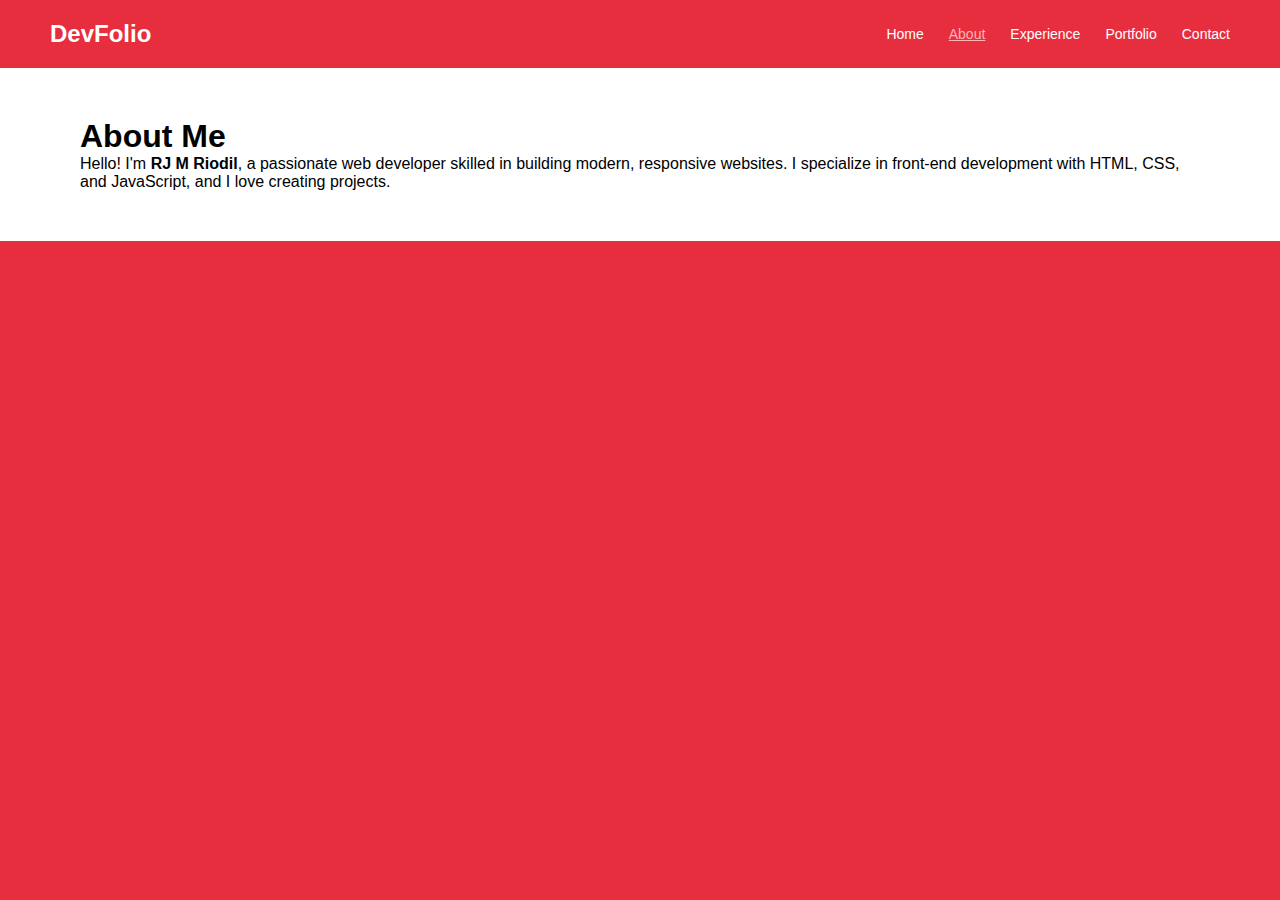
<file: about.html>
<!DOCTYPE html>
<html lang="en">
<head>
  <meta charset="UTF-8" />
  <meta name="viewport" content="width=device-width, initial-scale=1" />
  <title>About - DevFolio</title>
  <link rel="stylesheet" href="style.css" />
</head>
<body>
  <header>
    <nav class="navbar">
      <div class="logo">DevFolio</div>
      <ul class="nav-links">
        <li><a href="index.html">Home</a></li>
        <li><a href="about.html" class="active">About</a></li>
        <li><a href="experience.html">Experience</a></li>
        <li><a href="portfolio.html">Portfolio</a></li>
        <li><a href="contact.html">Contact</a></li>
      </ul>
    </nav>
  </header>

  <section class="page-section">
    <h1>About Me</h1>
    <p>
      Hello! I'm <strong>RJ M Riodil</strong>, a passionate web developer skilled in building
      modern, responsive websites. I specialize in front-end development with HTML, CSS, and JavaScript, 
      and I love creating projects.
    </p>
  </section>
</body>
</html>
</file>
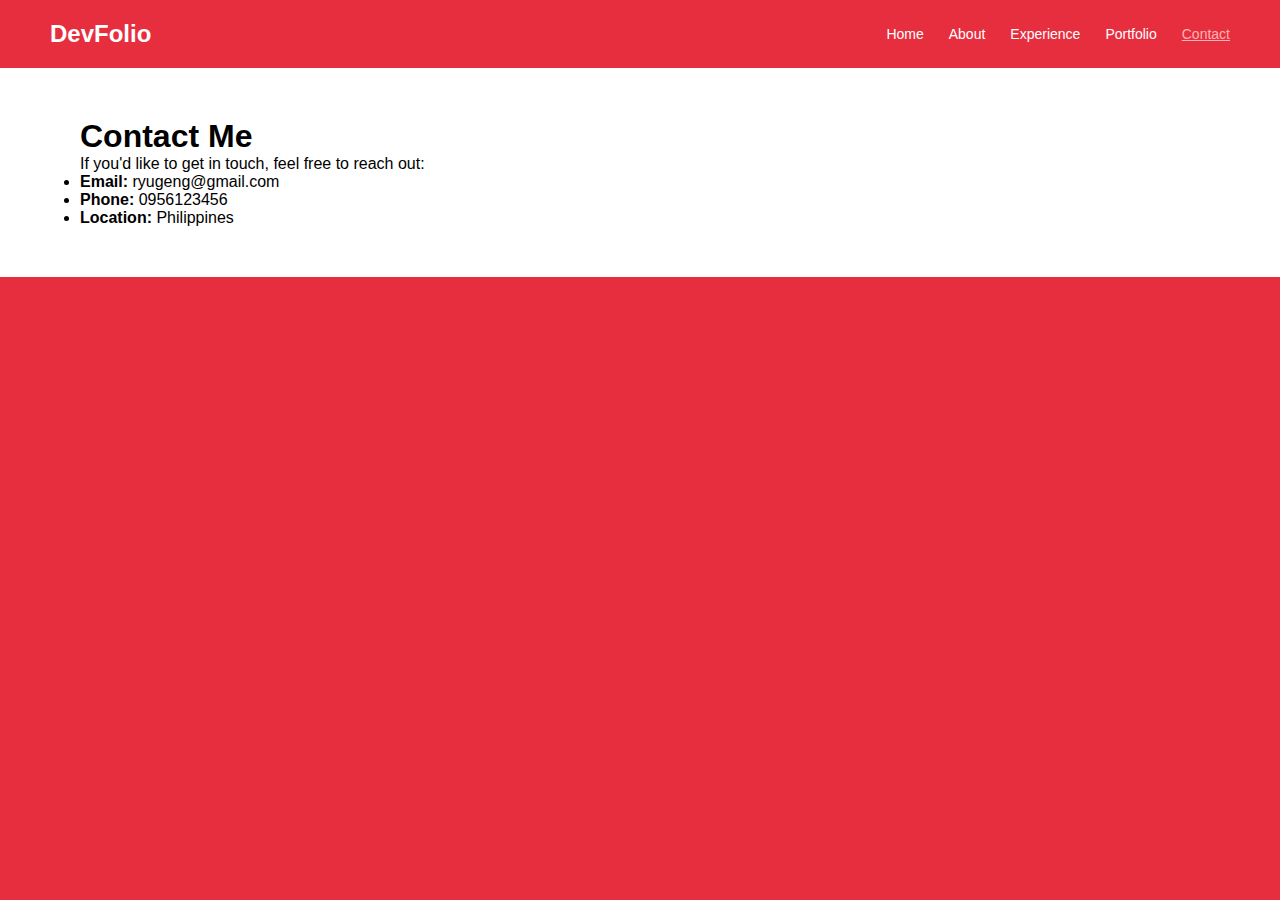
<file: contact.html>
<!DOCTYPE html>
<html lang="en">
<head>
  <meta charset="UTF-8" />
  <meta name="viewport" content="width=device-width, initial-scale=1" />
  <title>Contact - DevFolio</title>
  <link rel="stylesheet" href="style.css" />
</head>
<body>
  <header>
    <nav class="navbar">
      <div class="logo">DevFolio</div>
      <ul class="nav-links">
        <li><a href="index.html">Home</a></li>
        <li><a href="about.html">About</a></li>
        <li><a href="experience.html">Experience</a></li>
        <li><a href="portfolio.html">Portfolio</a></li>
        <li><a href="contact.html" class="active">Contact</a></li>
      </ul>
    </nav>
  </header>

  <section class="page-section">
    <h1>Contact Me</h1>
    <p>If you'd like to get in touch, feel free to reach out:</p>
    <ul>
      <li><strong>Email:</strong> ryugeng@gmail.com</li>
      <li><strong>Phone:</strong> 0956123456</li>
      <li><strong>Location:</strong> Philippines</li>
    </ul>
  </section>
</body>
</html>
</file>
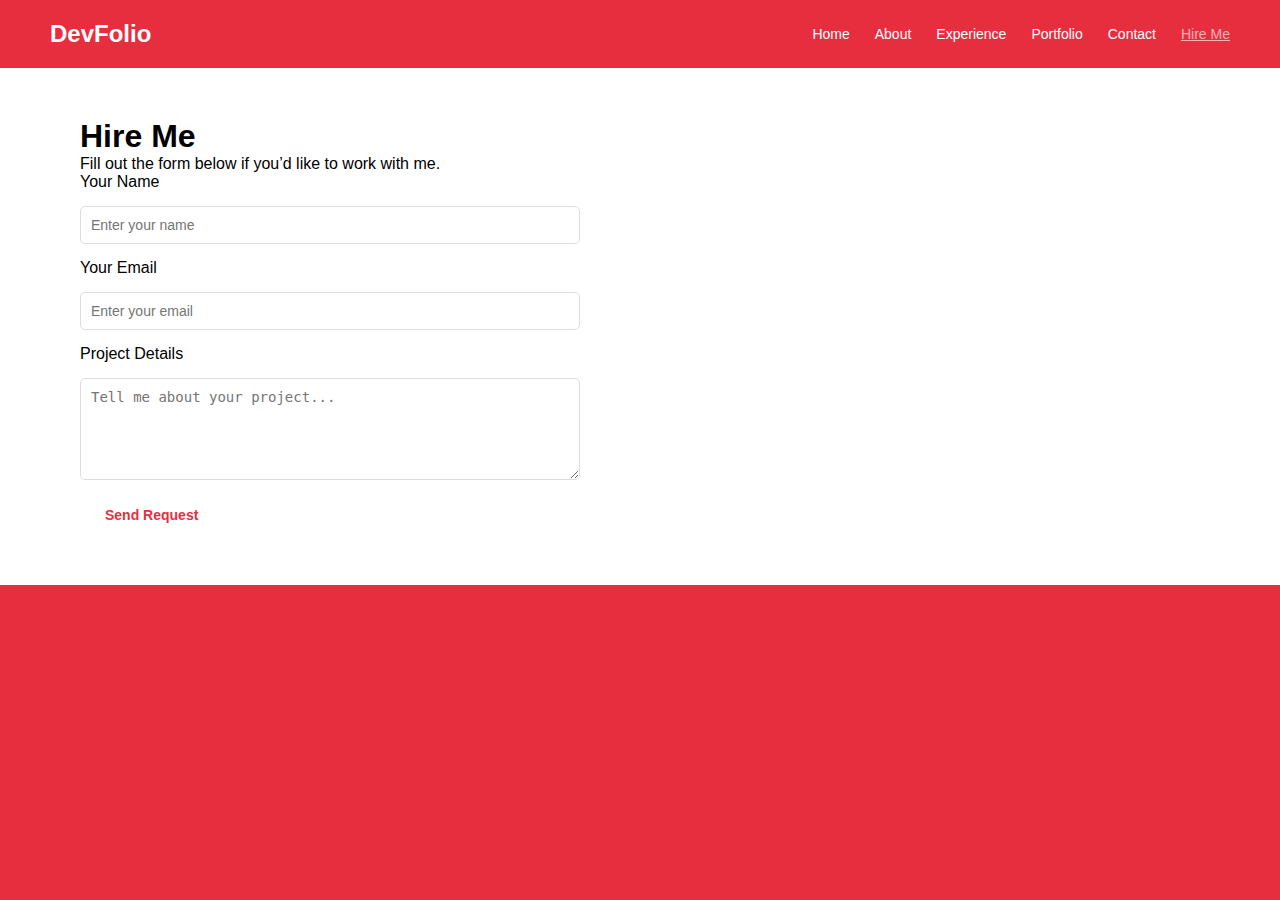
<file: hire.html>
<!DOCTYPE html>
<html lang="en">
<head>
  <meta charset="UTF-8" />
  <meta name="viewport" content="width=device-width, initial-scale=1" />
  <title>Hire Me - DevFolio</title>
  <link rel="stylesheet" href="style.css" />
</head>
<body>
  <header>
    <nav class="navbar">
      <div class="logo">DevFolio</div>
      <ul class="nav-links">
        <li><a href="index.html">Home</a></li>
        <li><a href="about.html">About</a></li>
        <li><a href="experience.html">Experience</a></li>
        <li><a href="portfolio.html">Portfolio</a></li>
        <li><a href="contact.html">Contact</a></li>
        <li><a href="hire.html" class="active">Hire Me</a></li>
      </ul>
    </nav>
  </header>

  <section class="page-section">
    <h1>Hire Me</h1>
    <p>Fill out the form below if you’d like to work with me.</p>

    <form class="hire-form">
      <label for="name">Your Name</label>
      <input type="text" id="name" name="name" placeholder="Enter your name" required />

      <label for="email">Your Email</label>
      <input type="email" id="email" name="email" placeholder="Enter your email" required />

      <label for="message">Project Details</label>
      <textarea id="message" name="message" placeholder="Tell me about your project..." rows="5" required></textarea>

      <button type="submit" class="btn">Send Request</button>
    </form>
  </section>

  <script src="script.js"></script>
</body>
</html>
</file>
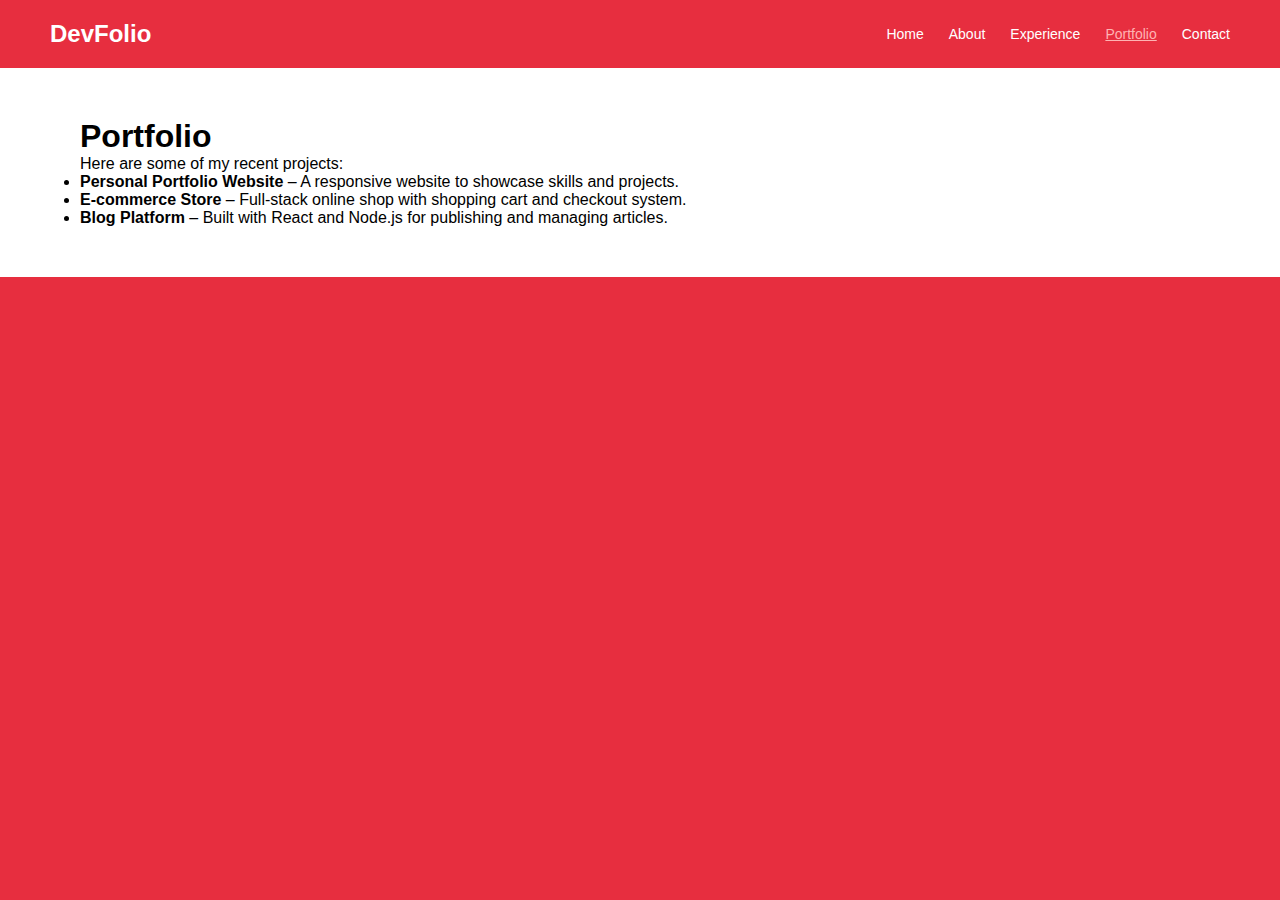
<file: portfolio.html>
<!DOCTYPE html>
<html lang="en">
<head>
  <meta charset="UTF-8" />
  <meta name="viewport" content="width=device-width, initial-scale=1" />
  <title>Portfolio - DevFolio</title>
  <link rel="stylesheet" href="style.css" />
</head>
<body>
  <header>
    <nav class="navbar">
      <div class="logo">DevFolio</div>
      <ul class="nav-links">
        <li><a href="index.html">Home</a></li>
        <li><a href="about.html">About</a></li>
        <li><a href="experience.html">Experience</a></li>
        <li><a href="portfolio.html" class="active">Portfolio</a></li>
        <li><a href="contact.html">Contact</a></li>
      </ul>
    </nav>
  </header>

  <section class="page-section">
    <h1>Portfolio</h1>
    <p>Here are some of my recent projects:</p>
    <ul>
      <li><strong>Personal Portfolio Website</strong> – A responsive website to showcase skills and projects.</li>
      <li><strong>E-commerce Store</strong> – Full-stack online shop with shopping cart and checkout system.</li>
      <li><strong>Blog Platform</strong> – Built with React and Node.js for publishing and managing articles.</li>
    </ul>
  </section>
</body>
</html>
</file>
<file: style.css>
/* Reset and base styles */
* {
  margin: 0;
  padding: 0;
  box-sizing: border-box;
}

body {
  font-family: 'Poppins', sans-serif;
  background-color: #e72e3f;
  color: white;
}

header {
  padding: 20px 50px;
}

.navbar {
  display: flex;
  justify-content: space-between;
  align-items: center;
}

.logo {
  font-weight: 700;
  font-size: 24px;
  color: white;
}

.nav-links {
  list-style: none;
  display: flex;
  gap: 25px;
}

.nav-links li a {
  color: white;
  text-decoration: none;
  font-weight: 500;
  font-size: 14px;
  transition: color 0.3s ease;
}

.nav-links li a:hover {
  color: #ffb3b3;
}

.hero {
  display: flex;
  justify-content: space-between;
  align-items: center;
  padding: 50px 80px;
  max-width: 1200px;
  margin: 0 auto;
}

.hero-text {
  max-width: 600px;
}

.intro {
  font-size: 18px;
  margin-bottom: 10px;
}

.name {
  font-size: 48px;
  font-weight: 700;
  margin-bottom: 10px;
}

.title {
  font-size: 24px;
  font-weight: 500;
  margin-bottom: 30px;
}

.buttons {
  display: flex;
  gap: 20px;
}

.btn {
  background-color: white;
  color: #e72e3f;
  border: none;
  padding: 12px 25px;
  font-weight: 600;
  cursor: pointer;
  transition: background-color 0.3s ease;
  font-size: 14px;
}

.btn:hover {
  background-color: #ffb3b3;
}

.hero-image img {
  max-width: 400px;
  border-radius: 10px;
  object-fit: cover;
}

.info-section {
  background-color: white;
  color: black;
  padding: 40px 80px;
  width: 100%;
  font-weight: 400;
  font-size: 14px;
}

.info-section .container {
  display: flex;
  justify-content: flex-start;
  gap: 40px;
}

.info-section .skills,
.info-section .social {
  flex: 1;
}

.info-section h3 {
  font-weight: 600;
  font-size: 18px;
  margin-bottom: 15px;
}

.info-section ul {
  list-style: none;
  padding-left: 0;
}

.info-section ul li {
  margin-bottom: 8px;
}

/* Reset and base styles */
* {
  margin: 0;
  padding: 0;
  box-sizing: border-box;
}

body {
  font-family: 'Poppins', sans-serif;
  background-color: #e72e3f;
  color: white;
}

header {
  padding: 20px 50px;
}

.navbar {
  display: flex;
  justify-content: space-between;
  align-items: center;
}

.logo {
  font-weight: 700;
  font-size: 24px;
  color: white;
}

.nav-links {
  list-style: none;
  display: flex;
  gap: 25px;
}

.nav-links li a {
  color: white;
  text-decoration: none;
  font-weight: 500;
  font-size: 14px;
  transition: color 0.3s ease;
}

.nav-links li a:hover,
.nav-links li a.active {
  color: #ffb3b3;
  text-decoration: underline;
}

/* Hero */
.hero {
  display: flex;
  justify-content: space-between;
  align-items: center;
  padding: 50px 80px;
  max-width: 1200px;
  margin: 0 auto;
}

.hero-text {
  max-width: 600px;
}

.intro {
  font-size: 18px;
  margin-bottom: 10px;
}

.name {
  font-size: 48px;
  font-weight: 700;
  margin-bottom: 10px;
}

.title {
  font-size: 24px;
  font-weight: 500;
  margin-bottom: 30px;
}

.buttons {
  display: flex;
  gap: 20px;
}

.btn {
  background-color: white;
  color: #e72e3f;
  border: none;
  padding: 12px 25px;
  font-weight: 600;
  cursor: pointer;
  transition: background-color 0.3s ease;
  font-size: 14px;
  border-radius: 5px;
}

.btn:hover {
  background-color: #ffb3b3;
}

.hero-image img {
  max-width: 400px;
  border-radius: 10px;
  object-fit: cover;
}

/* Info Section */
.info-section {
  background-color: white;
  color: black;
  padding: 40px 80px;
  width: 100%;
  font-weight: 400;
  font-size: 14px;
}

.info-section .container {
  display: flex;
  justify-content: flex-start;
  gap: 40px;
}

.info-section h3 {
  font-weight: 600;
  font-size: 18px;
  margin-bottom: 15px;
}

.info-section ul {
  list-style: none;
}

.info-section ul li {
  margin-bottom: 8px;
}

/* Hire Me Page */
.page-section {
  padding: 50px 80px;
  background: white;
  color: black;
}

.hire-form {
  display: flex;
  flex-direction: column;
  gap: 15px;
  max-width: 500px;
}

.hire-form input,
.hire-form textarea {
  padding: 10px;
  font-size: 14px;
  border: 1px solid #ddd;
  border-radius: 5px;
}

.hire-form button {
  align-self: flex-start;
}
</file>
